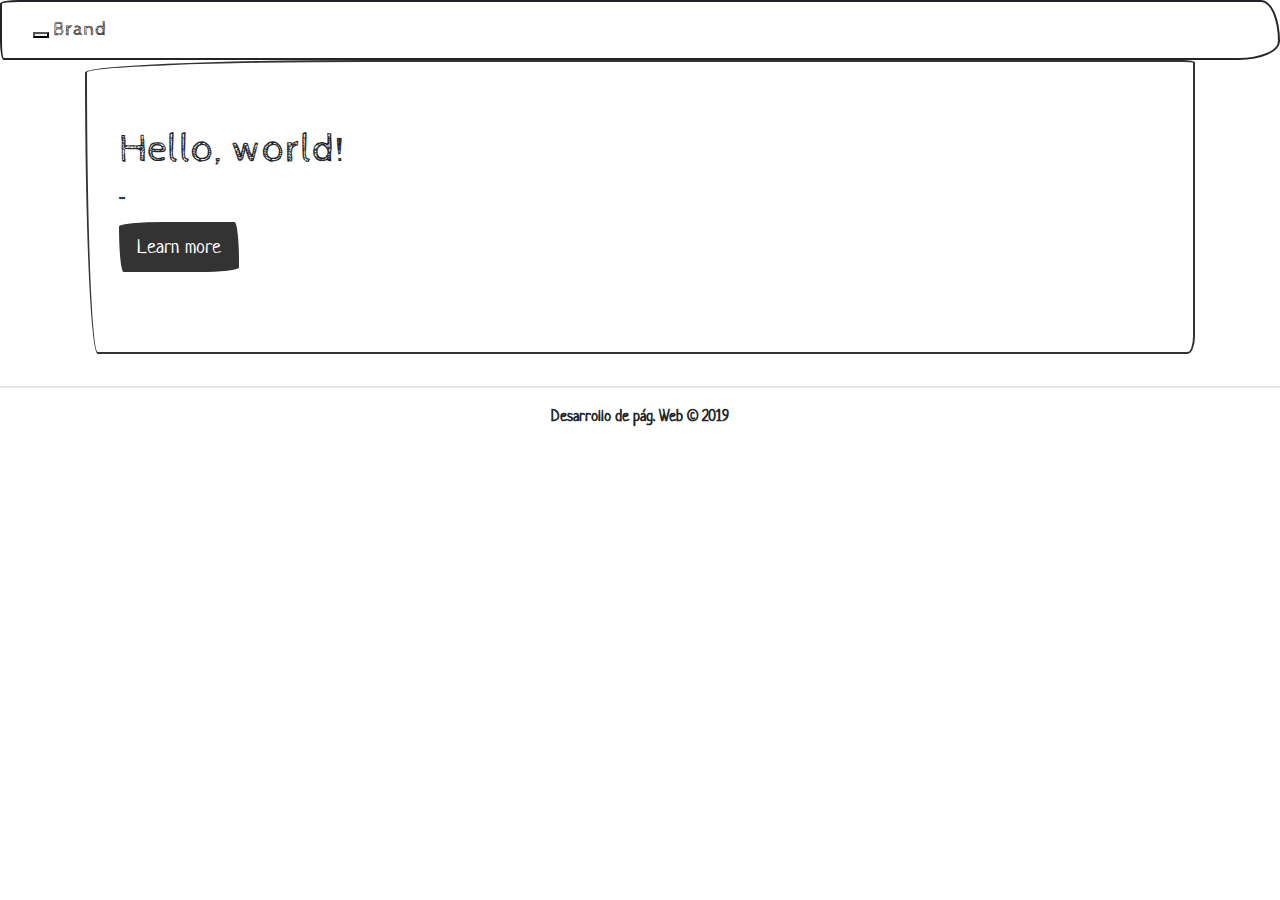
<file: Parcial2/Components.html>
<!DOCTYPE html>
<html>
<head>
  <meta name="viewport" content="width=device-width, initial-scale=1" charset="utf-8">
	<title>Bootstrap Components</title>
	<link rel="stylesheet" href="css/bootstrap.css">
	<script src="js/jquery.js"></script>
	
</head>

<body>
	<nav class="navbar navbar-default">
  <div class="container-fluid">
    <!-- Brand and toggle get grouped for better mobile display -->
    <div class="navbar-header">
      <button type="button" class="navbar-toggle collapsed" data-toggle="collapse" data-target="#bs-example-navbar-collapse-1" aria-expanded="false">
        <span class="sr-only">Toggle navigation</span>
        <span class="icon-bar"></span>
        <span class="icon-bar"></span>
        <span class="icon-bar"></span>
      </button>
      <a class="navbar-brand" href="#">Brand</a>
    </div>

    <!-- Collect the nav links, forms, and other content for toggling -->
    <div class="collapse navbar-collapse" id="bs-example-navbar-collapse-1">
      <ul class="nav navbar-nav">
        <li class="active"><a href="#">Link <span class="sr-only">(current)</span></a></li>
        <li><a href="#">Link</a></li>
        <li class="dropdown">
          <a href="#" class="dropdown-toggle" data-toggle="dropdown" role="button" aria-haspopup="true" aria-expanded="false">Dropdown <span class="caret"></span></a>
          <ul class="dropdown-menu">
            <li><a href="#">Action</a></li>
            <li><a href="#">Another action</a></li>
            <li><a href="#">Something else here</a></li>
            <li role="separator" class="divider"></li>
            <li><a href="#">Separated link</a></li>
            <li role="separator" class="divider"></li>
            <li><a href="#">One more separated link</a></li>
          </ul>
        </li>
      </ul>
      <form class="navbar-form navbar-left">
        <div class="form-group">
          <input type="text" class="form-control" placeholder="Search">
        </div>
        <button type="submit" class="btn btn-default">Submit</button>
      </form>
      <ul class="nav navbar-nav navbar-right">
        <li><a href="#">Link</a></li>
        <li class="dropdown">
          <a href="#" class="dropdown-toggle" data-toggle="dropdown" role="button" aria-haspopup="true" aria-expanded="false">Dropdown <span class="caret"></span></a>
          <ul class="dropdown-menu">
            <li><a href="#">Action</a></li>
            <li><a href="#">Another action</a></li>
            <li><a href="#">Something else here</a></li>
            <li role="separator" class="divider"></li>
            <li><a href="#">Separated link</a></li>
          </ul>
        </li>
      </ul>
    </div><!-- /.navbar-collapse -->
  </div><!-- /.container-fluid -->
</nav>

 <div class="container">
  <div class="jumbotron">

  <h1>Hello, world!</h1>
  <p>...</p>
  <p><a class="btn btn-primary btn-lg" href="#" role="button">Learn more</a></p>
</div>
</div>

  <footer class="text-center">
    <hr>
    Desarrollo de pág. Web &copy; 2019
  </footer>
	<script src="js/bootstrap.js"></script>

</body>

</html>
</file>
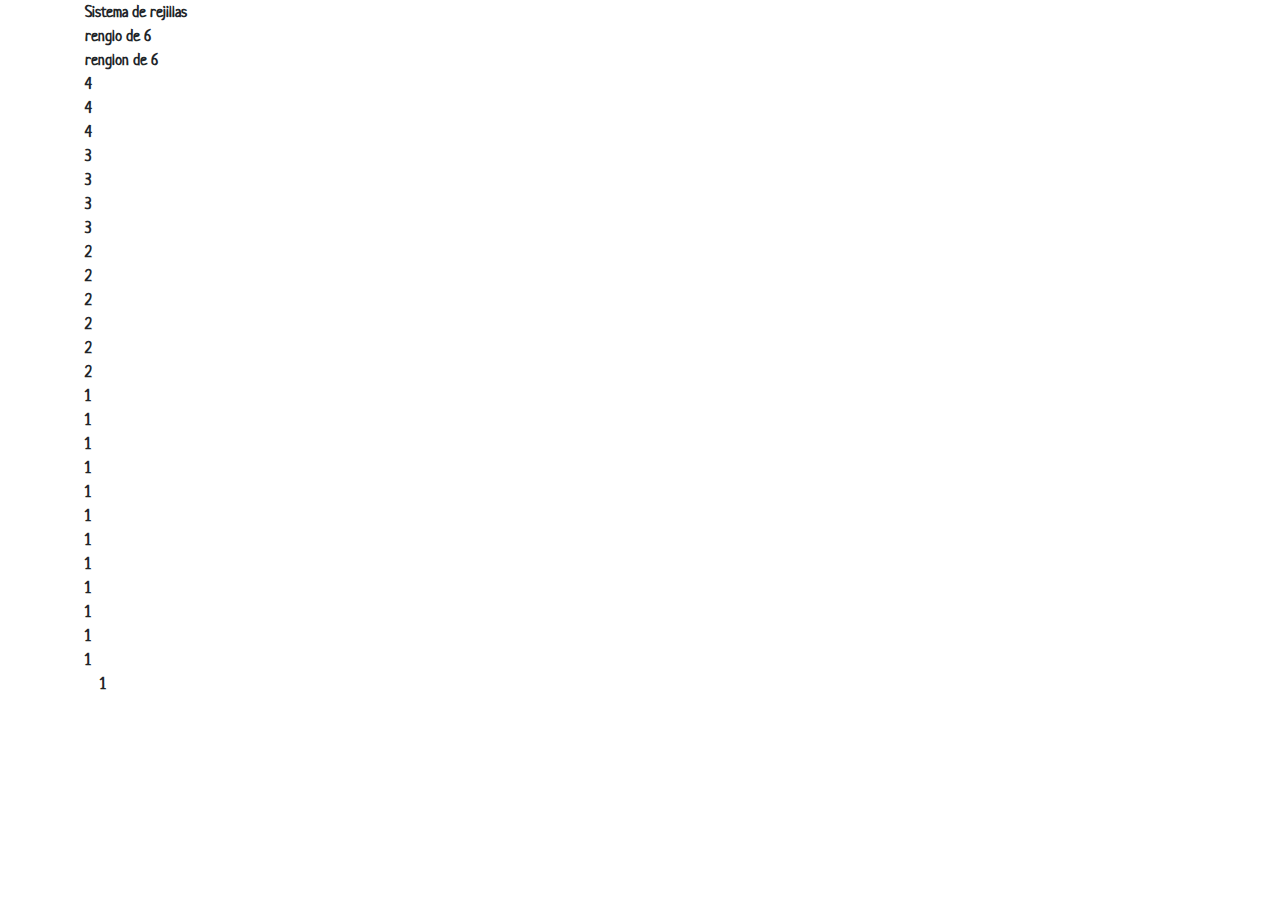
<file: Parcial2/Ejemplos.html>
<!DOCTYPE html>
<html>
<head>
  <meta name="viewport" content="width=device-width, initial-scale=1" charset="utf-8">
	<title>DOCUMENTOS</title>
	<link rel="stylesheet" href="css/bootstrap.css">
</head>
<meta charset="utf-8">
<title></title>
<body>
	<div class="container">
	<div class="col-xs-12 well">Sistema de rejillas</div>
	<div class="col-xs-6 well">renglo de 6</div>
	<div class="col-xs-6 well">renglon de 6</div>
	<div class="col-xs-4 well">4</div>
	<div class="col-xs-4 well">4</div>
	<div class="col-xs-4 well">4</div>
	<div class="col-xs-3 well">3</div>
	<div class="col-xs-3 well">3</div>
    <div class="col-xs-3 well">3</div>
     <div class="col-xs-3 well">3</div>
	<div class="col-xs-2 well">2</div>
	<div class="col-xs-2 well">2</div>
    <div class="col-xs-2 well">2</div>
    <div class="col-xs-2 well">2</div>
    <div class="col-xs-2 well">2</div>
    <div class="col-xs-2 well">2</div>
    <div class="col-xs-1 well">1</div>
     <div class="col-xs-1 well">1</div>
      <div class="col-xs-1 well">1</div>
       <div class="col-xs-1 well">1</div>
        <div class="col-xs-1 well">1</div>
         <div class="col-xs-1 well">1</div>
          <div class="col-xs-1 well">1</div>
           <div class="col-xs-1 well">1</div>
            <div class="col-xs-1 well">1</div>
             <div class="col-xs-1 well">1</div>
     <div class="col-xs-1 well">1</div>
     <div class="col-xs-1 well">1</div>
</div>

<div class="container">
	<div class="col-sm-12 well">1</div>
</div>


</body>
</html>
</file>
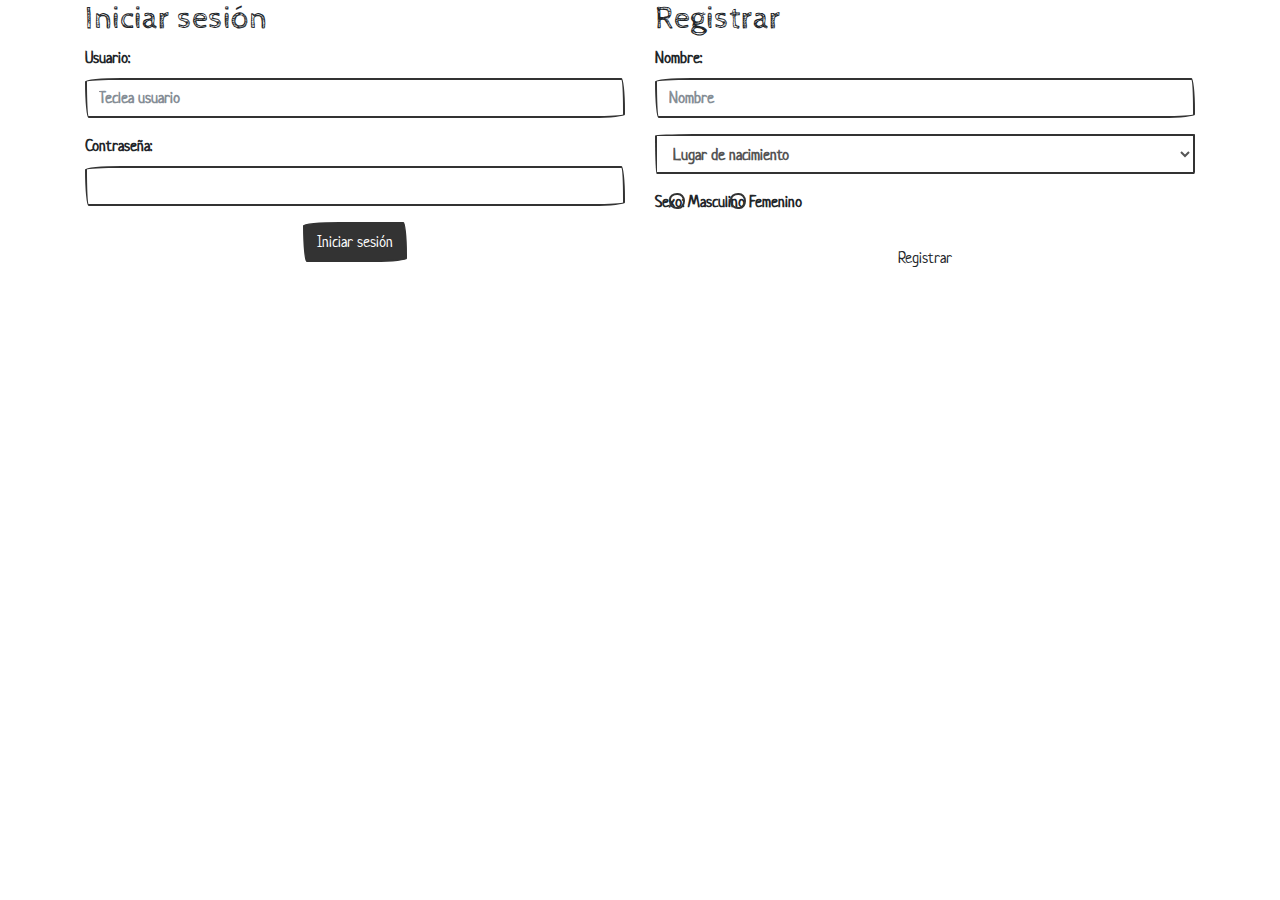
<file: Parcial2/Formulario.html>
﻿<!DOCTYPE html>
<html lang="en">
<head>
	<meta charset="utf-8">
	<title>Formularios en Bootstrap</title>
	<link rel="stylesheet" href="css/bootstrap.css">
	
</head>
<body>
	<div class="container">
		<div class="row">
			
			<div class="col-xs-12 col-md-6">
				<h2>Iniciar sesión</h2>
				<div class="form-group">
					<label for="">Usuario:</label>
					<input type="text" class="form-control" placeholder="Teclea usuario">
				</div>
				<div class="form-group">
					<label for="">Contraseña:</label>
					<input type="password" class="form-control">
					
				</div>

				<div class="text-center">
					<input type="submit" class="btn btn-primary" value="Iniciar sesión">
				</div>
				</div>

				<div class="col-xs-12 col-md-6">
					<h2>Registrar</h2>
				<div class="form-group">
					<label for="">Nombre:</label>
					<input type="text" class="form-control" placeholder="Nombre">
				</div>
				<div class="form-group"> 
					<select name="" id="" class="form-control">
						<option value="0" selected="">Lugar de nacimiento</option>
						<option value="" >Culiacan</option>
						<option value="" >Mazatlan</option>
						<option value="">Los mochis</option>

					</select>


				</div>
				<div class="form-group">
					<label for="">Sexo:</label>
					<input type="radio" >Masculino
					<input type="radio" >Femenino
				</div>
				<div class="text-center">
					<button class="btn btn-default">Registrar</button>
				</div>
			</div>
		</div>
	</div>



</body>
</html>
</file>
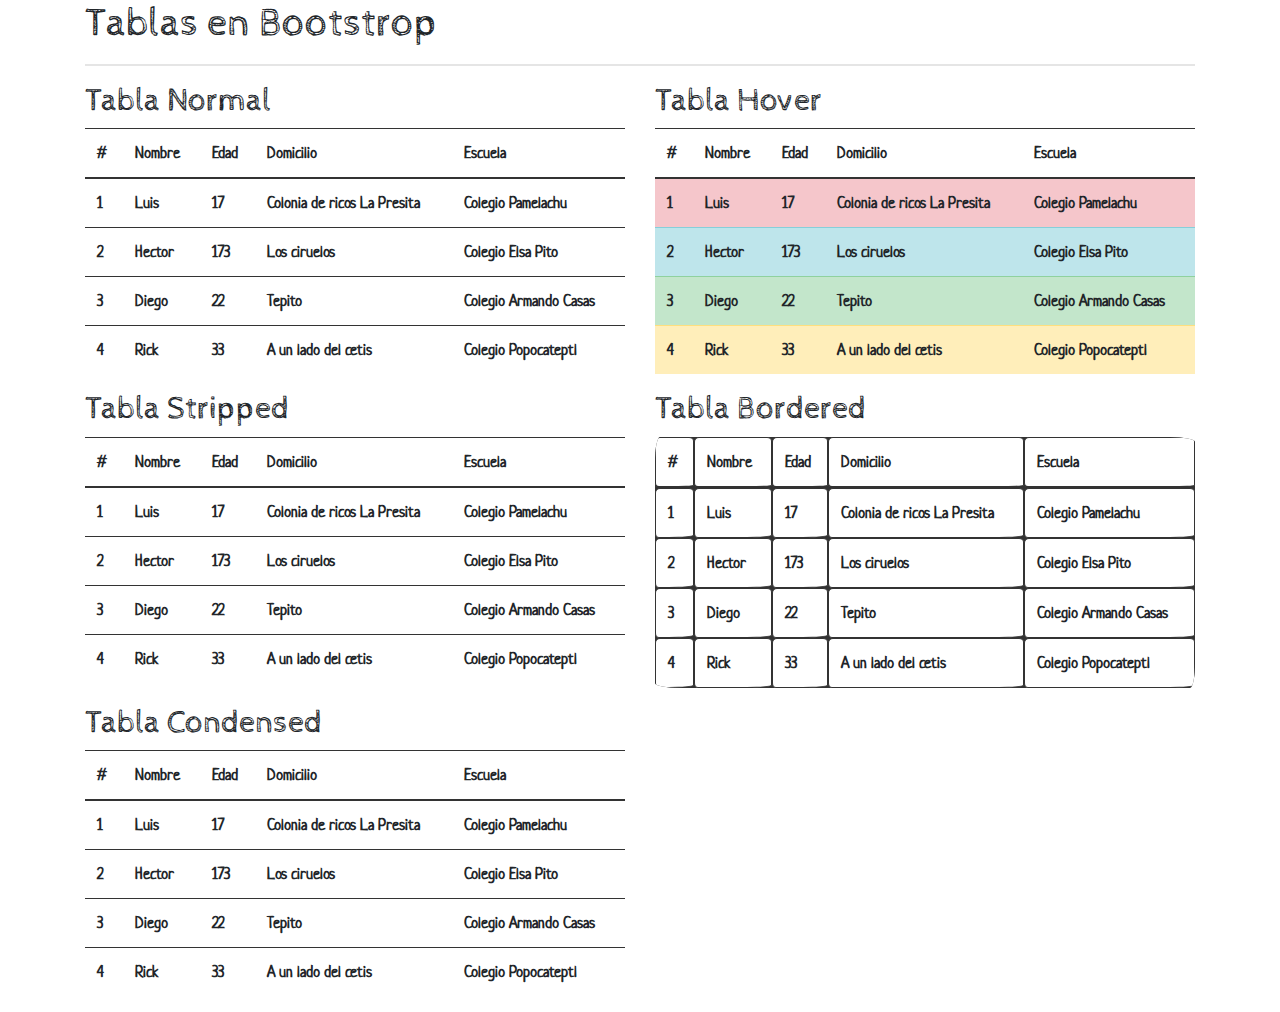
<file: Parcial2/Tabla.html>
<!DOCTYPE html>
<html lang="en">
<head>
	<meta name="viewport" content="width=device-width, initial-scale=1" charset="utf-8">
	<title>Documento</title>
	<link rel="stylesheet" href="css/bootstrap.css">
</head>
<body>

	<div class="container">
		<h1> Tablas en Bootstrop</h1><hr>

		<div class="row">

			<div class="col-xs-12 col-md-6 well">

				<h2>Tabla Normal</h2>
				<div class="table-responsive">
				<table class="table">
					<thead>
					   <tr>
						<th>#</th>
						<th>Nombre</th>
						<th>Edad</th>
						<th>Domicilio</th>
						<th>Escuela</th>
					   </tr>
					</thead>
					<tbody>
						<tr class="danger">
							<td>1</td>
							<td>Luis</td>
							<td>17</td>
							<td>Colonia de ricos La Presita </td>
							<td>Colegio Pamelachu</td>
						</tr>
						<tr class="info">
							<td>2</td>
							<td>Hector</td>
							<td>173</td>
							<td>Los ciruelos</td>
							<td>Colegio Elsa Pito</td>
						</tr>
						<tr class="success">
							<td>3</td>
							<td>Diego</td>
							<td>22</td>
							<td>Tepito</td>
							<td>Colegio Armando Casas</td>
						</tr>
						<tr class="warning">
							<td>4</td>
							<td>Rick</td>
							<td>33</td>
							<td>A un lado del cetis</td>
							<td>Colegio Popocateptl</td>
						</tr>

					</tbody>
				</table>
			</div>
			</div>

			<div class="col-xs-12 col-md-6 well">
				<h2>Tabla Hover</h2>
				<div class="table-responsive">
				<table class="table table-hover">
					<thead>
					   <tr>
						<th>#</th>
						<th>Nombre</th>
						<th>Edad</th>
						<th>Domicilio</th>
						<th>Escuela</th>
					   </tr>
					</thead>
					<tbody>
						<tr class="table-danger">
							<td>1</td>
							<td>Luis</td>
							<td>17</td>
							<td>Colonia de ricos La Presita </td>
							<td>Colegio Pamelachu</td>
						</tr>
						<tr class="table-info">
							<td>2</td>
							<td>Hector</td>
							<td>173</td>
							<td>Los ciruelos</td>
							<td>Colegio Elsa Pito</td>
						</tr>
						<tr class="table-success">
							<td>3</td>
							<td>Diego</td>
							<td>22</td>
							<td>Tepito</td>
							<td>Colegio Armando Casas</td>
						</tr>
						<tr class="table-warning">
							<td>4</td>
							<td>Rick</td>
							<td>33</td>
							<td>A un lado del cetis</td>
							<td>Colegio Popocateptl</td>
						</tr>

					</tbody>
				</table>
			</div>

</div>
			

			<div class="col-xs-12 col-md-6 well">
				<h2>Tabla Stripped</h2>
				<div class="table-responsive">
				<table class="table table-stripped">
					<thead>
					   <tr>
						<th>#</th>
						<th>Nombre</th>
						<th>Edad</th>
						<th>Domicilio</th>
						<th>Escuela</th>
					   </tr>
					</thead>
					<tbody>
						<tr class="danger">
							<td>1</td>
							<td>Luis</td>
							<td>17</td>
							<td>Colonia de ricos La Presita </td>
							<td>Colegio Pamelachu</td>
						</tr>
						<tr class="info">
							<td>2</td>
							<td>Hector</td>
							<td>173</td>
							<td>Los ciruelos</td>
							<td>Colegio Elsa Pito</td>
						</tr>
						<tr class="success">
							<td>3</td>
							<td>Diego</td>
							<td>22</td>
							<td>Tepito</td>
							<td>Colegio Armando Casas</td>
						</tr>
						<tr class="warning">
							<td>4</td>
							<td>Rick</td>
							<td>33</td>
							<td>A un lado del cetis</td>
							<td>Colegio Popocateptl</td>
						</tr>

					</tbody>
				</table>
			</div>

			</div>

						<div class="col-xs-12 col-md-6 well">
							<h2>Tabla Bordered</h2>
				<div class="table-responsive">
				<table class="table table-bordered">
					<thead>
					   <tr>
						<th>#</th>
						<th>Nombre</th>
						<th>Edad</th>
						<th>Domicilio</th>
						<th>Escuela</th>
					   </tr>
					</thead>
					<tbody>
						<tr class="danger">
							<td>1</td>
							<td>Luis</td>
							<td>17</td>
							<td>Colonia de ricos La Presita </td>
							<td>Colegio Pamelachu</td>
						</tr>
						<tr class="info">
							<td>2</td>
							<td>Hector</td>
							<td>173</td>
							<td>Los ciruelos</td>
							<td>Colegio Elsa Pito</td>
						</tr>
						<tr class="success">
							<td>3</td>
							<td>Diego</td>
							<td>22</td>
							<td>Tepito</td>
							<td>Colegio Armando Casas</td>
						</tr>
						<tr class="warning">
							<td>4</td>
							<td>Rick</td>
							<td>33</td>
							<td>A un lado del cetis</td>
							<td>Colegio Popocateptl</td>
						</tr>

					</tbody>
				</table>
			</div>


			</div>

<div class="col-xs-12 col-md-6 well">

				<h2>Tabla Condensed</h2>
				<div class="table-responsive">
				<table class="table table-condensed">
					<thead>
					   <tr>
						<th>#</th>
						<th>Nombre</th>
						<th>Edad</th>
						<th>Domicilio</th>
						<th>Escuela</th>
					   </tr>
					</thead>
					<tbody>
						<tr class="danger">
							<td>1</td>
							<td>Luis</td>
							<td>17</td>
							<td>Colonia de ricos La Presita </td>
							<td>Colegio Pamelachu</td>
						</tr>
						<tr class="info">
							<td>2</td>
							<td>Hector</td>
							<td>173</td>
							<td>Los ciruelos</td>
							<td>Colegio Elsa Pito</td>
						</tr>
						<tr class="success">
							<td>3</td>
							<td>Diego</td>
							<td>22</td>
							<td>Tepito</td>
							<td>Colegio Armando Casas</td>
						</tr>
						<tr class="warning">
							<td>4</td>
							<td>Rick</td>
							<td>33</td>
							<td>A un lado del cetis</td>
							<td>Colegio Popocateptl</td>
						</tr>

					</tbody>
				</table>
			</div>
			</div>
			</div>
		</div>

	</div>



</body>
</html>
</file>
